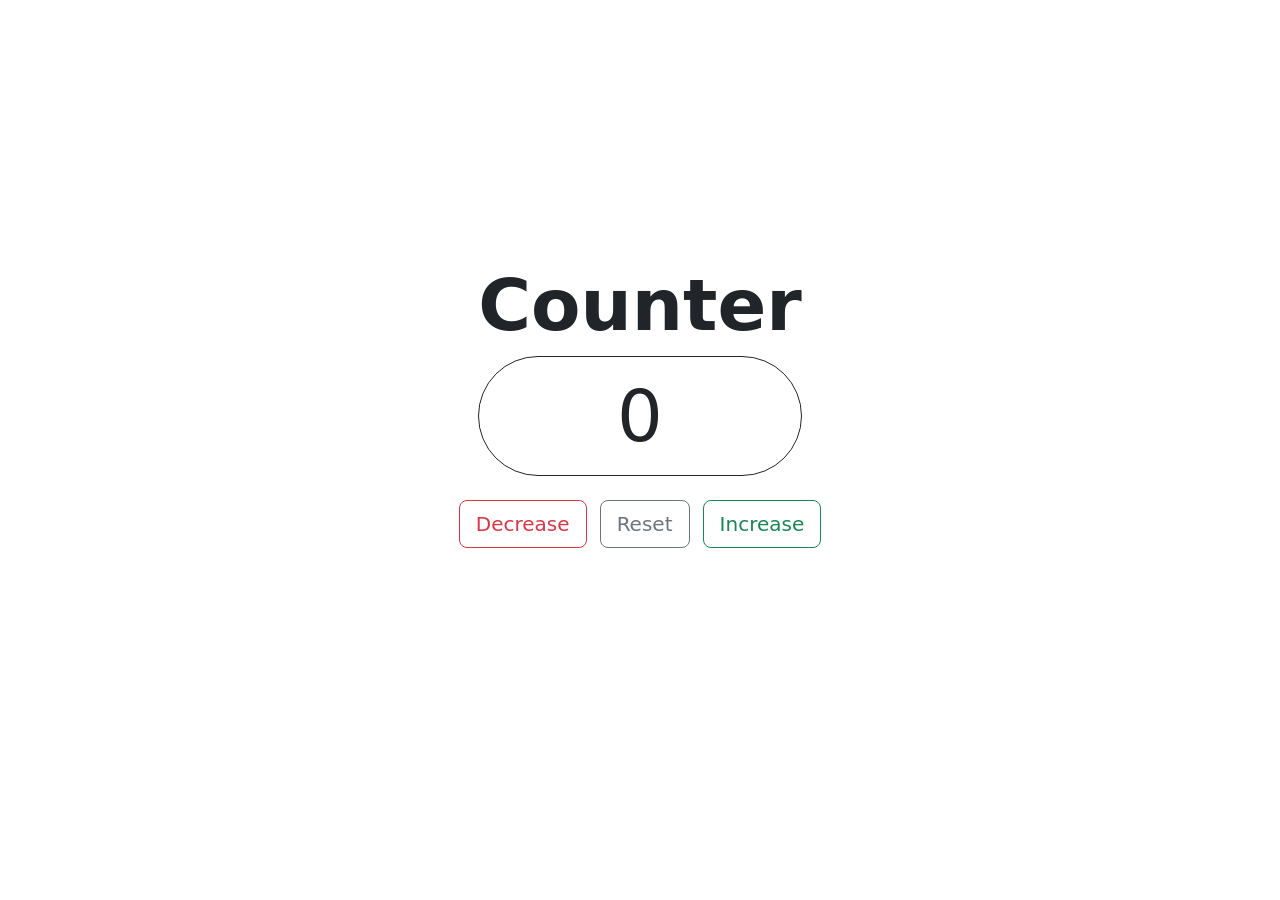
<file: 01-counter-app/index.html>
<!DOCTYPE html>
<html lang="en">
<head>
    <meta charset="UTF-8">
    <meta name="viewport" content="width=device-width, initial-scale=1.0">
    <title>Counter App | CF9 Portfolio</title>
    <link rel="stylesheet" href="https://cdn.jsdelivr.net/npm/bootstrap@5.3.3/dist/css/bootstrap.min.css">
    <link rel="stylesheet" href="./main.css">
</head>
<body>
    <main>
        <div class="root d-flex flex-column justify-content-center align-items-center">

            <div class="text-center">
                <div class="mb-2">
                    <span class="display-2 fw-bold">Counter</span>
                </div> 

                <div class="border border-dark rounded-pill p-3" style="min-width: 200px;">
                    <span id="counter" class="display-2" aria-live="polite"></span>
                </div>
            </div>

            <div class="mt-4">
                <button id="btnDecr" class="btn btn-lg btn-outline-danger me-2">Decrease</button>
                <button id="btnReset" class="btn btn-lg btn-outline-secondary me-2">Reset</button>
                <button id="btnIncr" class="btn btn-lg btn-outline-success">Increase</button>
            </div>
        </div>
    </main>

    <script src="./main.js"></script>
</body>
</html>
</file>
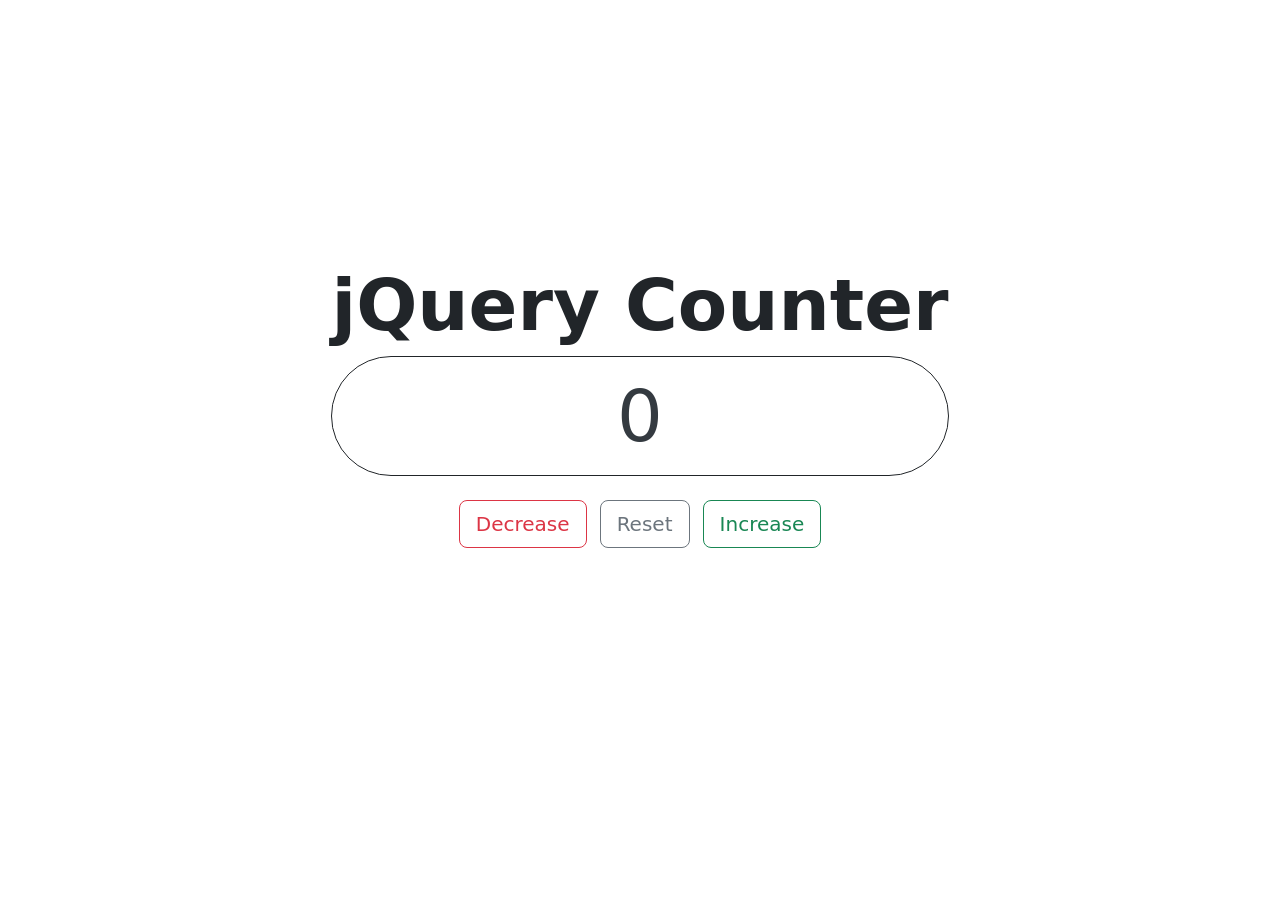
<file: 03-jquery-counter/index.html>
<!DOCTYPE html>
<html lang="en">
<head>
    <meta charset="UTF-8">
    <meta name="viewport" content="width=device-width, initial-scale=1.0">
    <title>jQuery Counter | CF9 Portfolio</title>
    <link rel="stylesheet" href="https://cdn.jsdelivr.net/npm/bootstrap@5.3.3/dist/css/bootstrap.min.css">
    <link rel="stylesheet" href="main.css">
</head>
<body>
    <main>
        <div class="root d-flex flex-column justify-content-center align-items-center">

            <div class="text-center">
                <div class="mb-2">
                    <span class="display-2 fw-bold">jQuery Counter</span>
                </div>
                <div class="border border-dark rounded-pill p-3" style="min-width: 180px;">
                    <span id="counter" class="display-2"></span>
                </div>
            </div>

            <div class="mt-4">
                <button id="btnDecr" class="btn btn-lg btn-outline-danger me-2">Decrease</button>
                <button id="btnReset" class="btn btn-lg btn-outline-secondary me-2">Reset</button>
                <button id="btnIncr" class="btn btn-lg btn-outline-success">Increase</button>
            </div>

        </div>
    </main>

    <script src="https://code.jquery.com/jquery-3.7.1.min.js"></script>
    <script src="./counter.js"></script>
</body>
</html>
</file>
<file: 01-counter-app/main.css>
.root {
    height: 90vh;
}

.color-green {
    color: #198754;
}

.color-red {
    color: #dc3545;
}

.color-black {
    color: #212529;
}

#counter {
    transition: color 0.3s ease;
}

.btn:active {
    transform: scale(0.98);
}
</file>
<file: 03-jquery-counter/main.css>
.root {
    height: 90vh;
}

.color-green {
    color: #28a745; 
}

.color-red {
    color: #dc3545;
}

.color-black {
    color: #343a40;
}

#counter {
    transition: color 0.2s ease-in-out;
}
</file>
